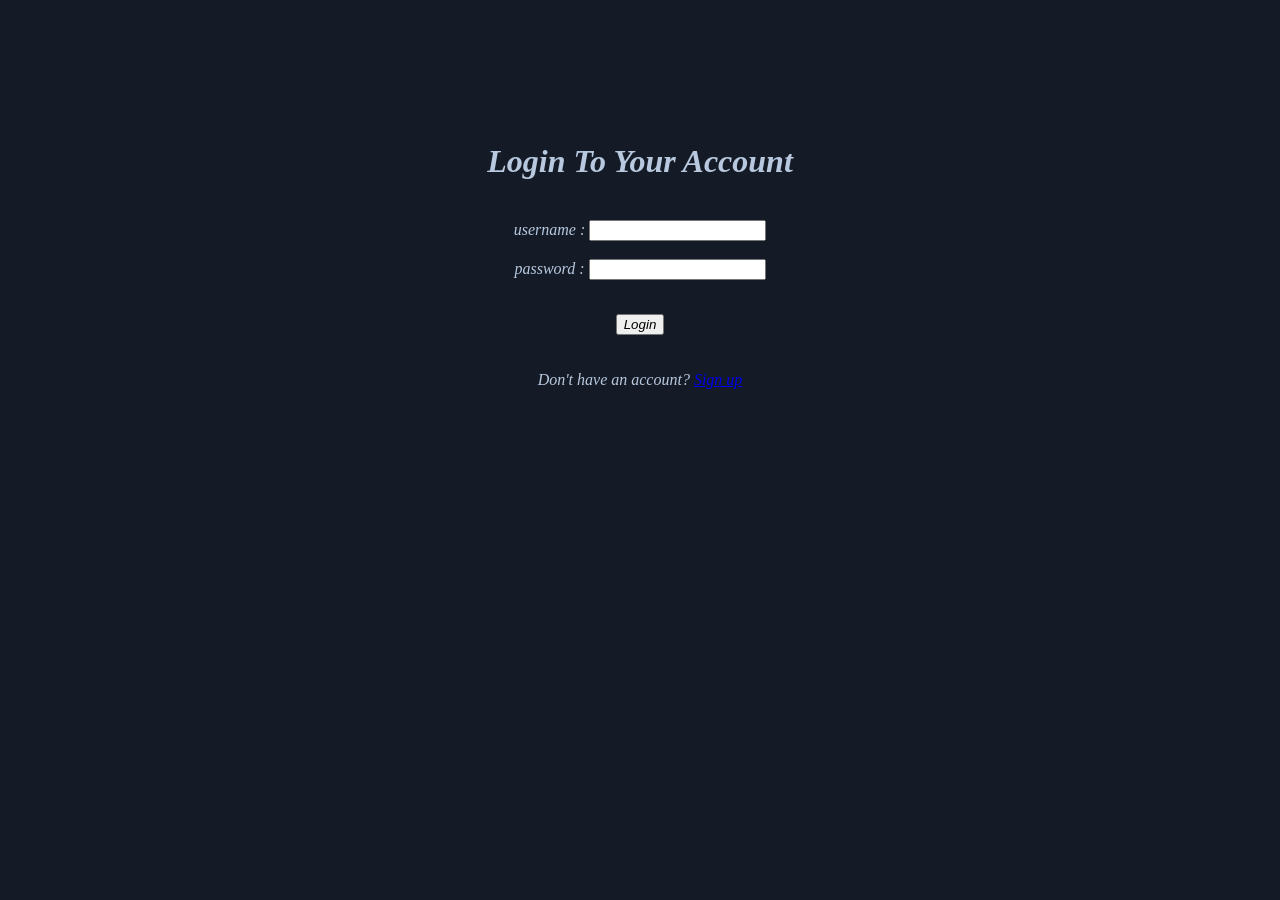
<file: index.html>
<!DOCTYPE html>
<html lang="en">
<head>
    <meta charset="UTF-8">
    <meta name="viewport" content="width=device-width, initial-scale=1.0">
    <title>Login Page</title>
    <link rel="stylesheet" href="style.css">
</head>
<body>
    <pre>

        
        
    </pre>
    <div>
        <br><br>
        <font face="calibri">
    <center><h1><i>Login To Your Account</i></h1></center>
        </font>
    <br>
    <center>
    <font face="calibri">
    <form>
        <i>
        <label for="username">username :</label>
        <input type="text" id="username" name="username">
        <br><br>
        <label for="password">password :</label>
        <input type="password" id="password" name="password">
        <br><br>
        </i>
    </form>
    <aside>
            <a href="www.google.com" target="_blank"><button><i>Login</i></button></a>
        </aside>
    </font>
    <br><br>
    <font face="calibri">
        <aside>
            <i>Don't have an account? <a href="index2.html" target="_blank">Sign up</a></i>
        </aside>
    </font>
        </center>
    <pre>



    </pre>
    </div>
</body>
<script src="script1.js"></script>
</html>
</file>
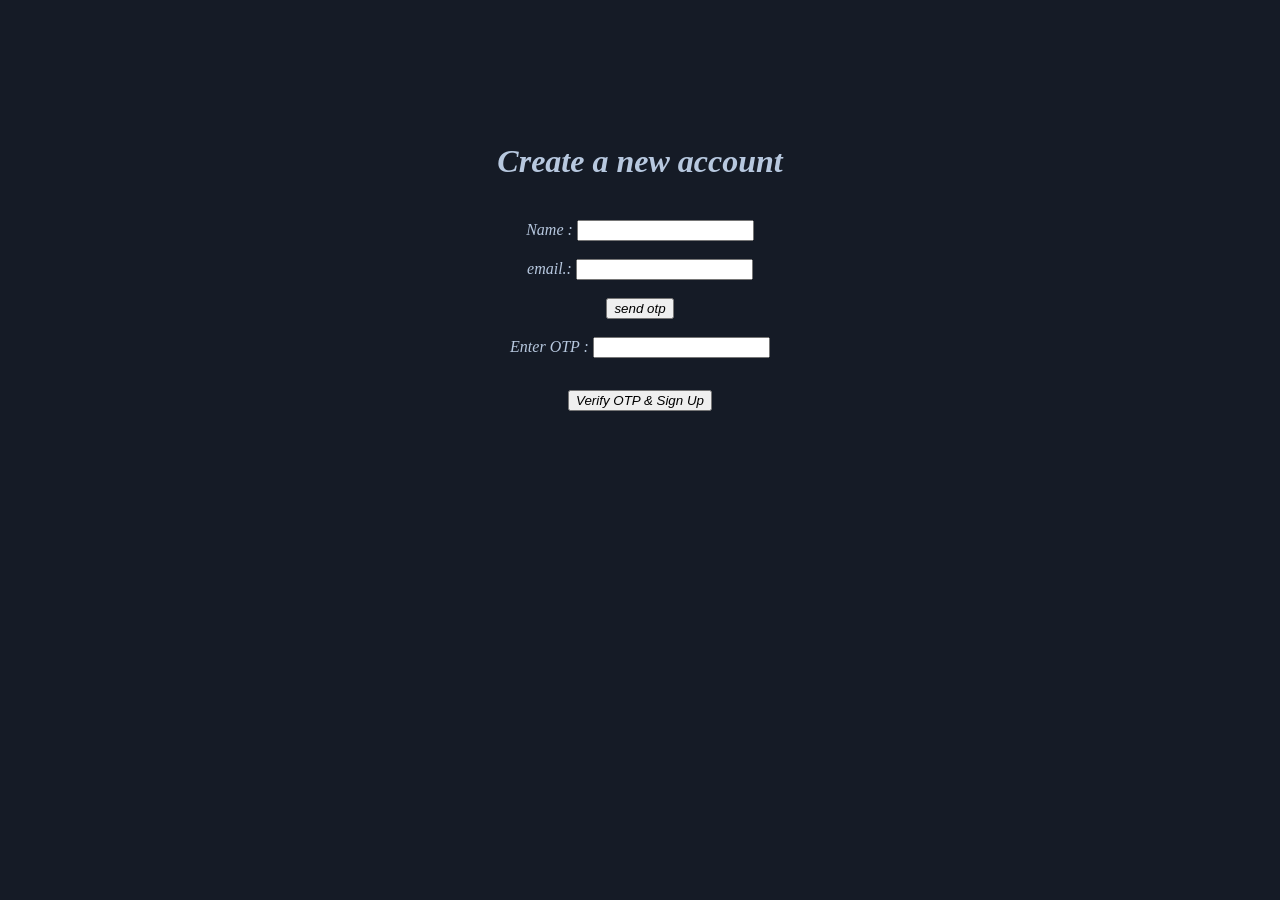
<file: index2.html>
<!DOCTYPE html>
<html lang="en">
<head>
    <meta charset="UTF-8">
    <meta name="viewport" content="width=device-width, initial-scale=1.0">
    <title>Login Page</title>
    <link rel="stylesheet" href="style2.css">
</head>
<body>
    <pre>

        
        
    </pre>
    <div>
        <br><br>
        <font face="calibri">
    <center><h1><i>Create a new account</i></h1></center>
        </font>
    <br>
    <center>
    <font face="calibri">
    <form>
        <i>
        <label for="username">Name :</label>
        <input type="text" id="username" name="Full Name">
        <br><br>
        <label for="email id">email.: </label>
        <input type="text" id="gmail id" name="gmail id">
        <br><br>
        <aside>
            <a href="www.google.com" target="_blank"><button><i>send otp</i></button></a>
        </aside>
        <br>
        <label for="otp">Enter OTP : </label>
        <input type="number" id="otp" name="otp">
        </i>
    </form>
    </font>
    </center>
    <pre>



    </pre>
    </div>
</body>
<script src="script2.js"></script>
</html>
</file>
<file: style.css>
body {
    background-color: #151b26;
}
body {
    color: #b7c8df;
}
body {
    font-family: Arial, Helvetica, sans-serif;
}
</file>
<file: style2.css>
body {
    background-color: #151b26;
}
body {
    color: #b7c8df;
}
body {
    font-family: Arial, Helvetica, sans-serif;
}
</file>
